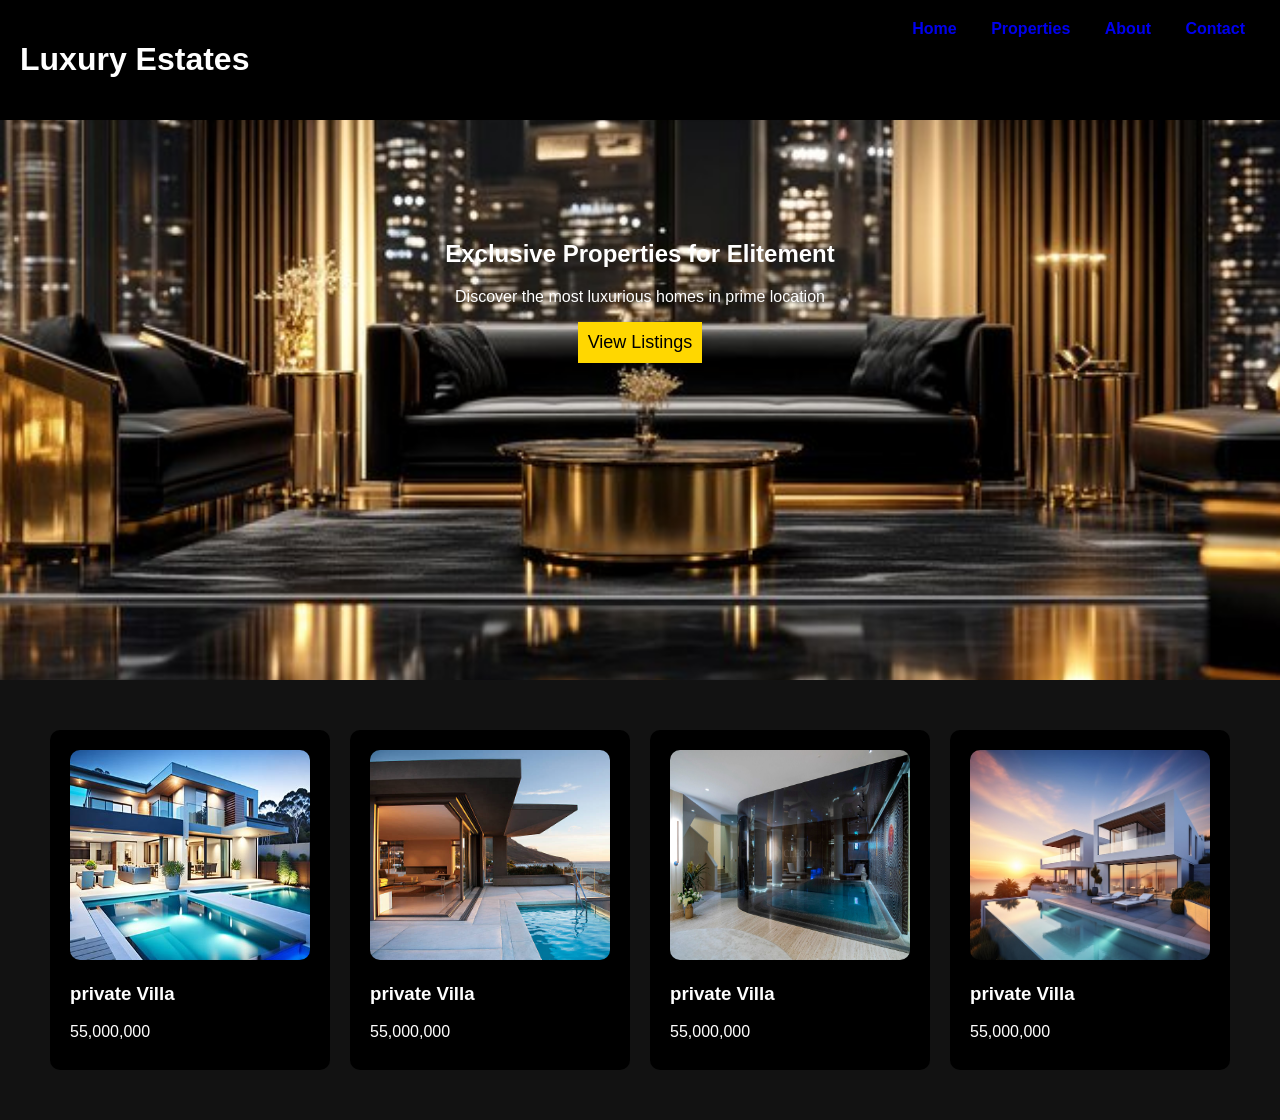
<file: index.html>
<!DOCTYPE html>
<html lang="en">
<head>
    <meta charset="UTF-8">
    <meta name="viewport" content="width=device-width, initial-scale=1.0">
    <title>Luxury Reel Estate</title>
    <link rel="stylesheet" href="CSS/styles.css">
</head>
<body>
    <header>
        <h1>
            Luxury Estates
        </h1>
        <nav>
            <a href="#">Home</a>
            <a href="properties.html">Properties</a>
            <a href="#">About</a>
            <a href="#">Contact</a>
        </nav>
    </header>

    <section class="hero">
        <h2>Exclusive Properties for Elitement</h2>
        <p>Discover the most luxurious homes in prime location</p>
        <button>View Listings</button>
    </section>

    
    <section class="properties">
        <div class="property">
            <img src="images/powerpoint-template-450w.jpg" alt="">
            <h3>private Villa </h3>
            <p>55,000,000</p>
        </div>
        <div class="property">
            <img src="images/istockphoto-109350275-612x612.jpg" alt="">
            <h3>private Villa </h3>
            <p>55,000,000</p>
        </div>
        <div class="property ">
            
            <img src="images/ada7c810-5a85-4bc3-9151-cdfa07f604da.jpg" alt="">
            <h3>private Villa </h3>
            <p>55,000,000</p>
        </div>
        <div class="property">
            <img src="images/modern-villa-with-swimming pool3.jpg" alt="">
            <h3>private Villa </h3>
            <p>55,000,000</p>
        </div>
    </section>
</body>
</html>
</file>
<file: CSS/styles.css>
body {
    font-family: Arial,  sans-serif;
    margin: 0;
    padding: 0;
    background-color: #121212;
    color: white;
}

header {
    display: flex;
    justify-content: space-between;
    padding: 20px;
    background-color: black;
}

nav a {22
    color: gold;
    margin: 0 15px;
    text-decoration: none;
    font-weight: bold;
}


.hero {
    text-align: center;
    padding: 100px 20px;
    background: url('../images/elegant-modern-office-interior-design-with-golden-accents-stunning-city-view_126267-30564.jpg') no-repeat center center/cover;
    opacity: 0;
    height: 40vh;
    transform: translateY(-20px);
    animation: fadein 1.05s ease-in-out forwards;
}
button {
    background: gold;
    padding: 12px 24px;
    border: none;
    font-size: 18px;
    cursor: pointer;
    color: black;
    box-shadow: 0.4s ease-in-out;
}
button:hover{
    box-shadow: 0px 0px 15px gold;
}

.properties{
    display: flex;
    justify-content: center;
    gap: 20px;
    padding: 50px;
    animation: fadein 1.5s ease-in-out forwards ;
}

.property{
    background: black;
    padding: 20px;
    height: 300px;
    width: 300px;
    border-radius:10px ;
    transition: transform 0.4s ease-in-out box-shadow 0.4s ease-in-out;
    animation: fadein 1.5s ease-in-out forwards ;
}
.property img {
    height: 370px;
    width: 200px;
}
.property:hover {
    transform: scale(1.05);
    box-shadow: 0px 4px 15px rgba(225,215,0,0.3);
}
img {
    width: 100;
}
.property img{
    width: 100%;
    height: 70%;
    border-radius: 10px;
}
/* Properties */
.dark-mode {
  background: #222;
  color: #fff;
}

/* Fade-in effect */
.fade-in {
  opacity: 0;
  transform: translateY(20px);
  animation: fadeIn 1s forwards;
}







/* Button Hover Effect */
button {
  padding: 10px;
  border: none;
  cursor: pointer;
  transition: background 0.3s;
}
button:hover {
  background: gold;
}

/* Property Card Hover Zoom */
.zoom-effect{
  transition: transform 0.3s;
}
.zoom-effect:hover {
  transform: scale(1.05s);
}
/* Dark Mode smooth Transition */
#darkModeToggle {
  transition: background 0.5s, color 0.5s;
}
/* Slideshow Animation */
.Slideshow img{
  width: 100%;
  height: 300px;
  object-fit: cover;
  animation: slidFade 5s infinite;
}

 #Property-body {
  font-family: Arial, sans-serif;
  transition: background 0.5s,color 0.5s;
  /* background-color: aliceblue    ; */
}
@keyframes fadeIn {
 to {
  opacity: 1;
  transform: translateY(0);
 }  

}
@keyframes slideFade {
  0% {opacity: 0;  }    
  20% {opacity: 1;}
    80%{opacity: 1;}
  100% {opacity: 0;}
}

@keyframes fadein {
 from {
    opacity: o;
    transform: translate(-20px);
 }    
 to {
    opacity: 1;
    transform: translate(0) ;
    
 }
}
</file>
